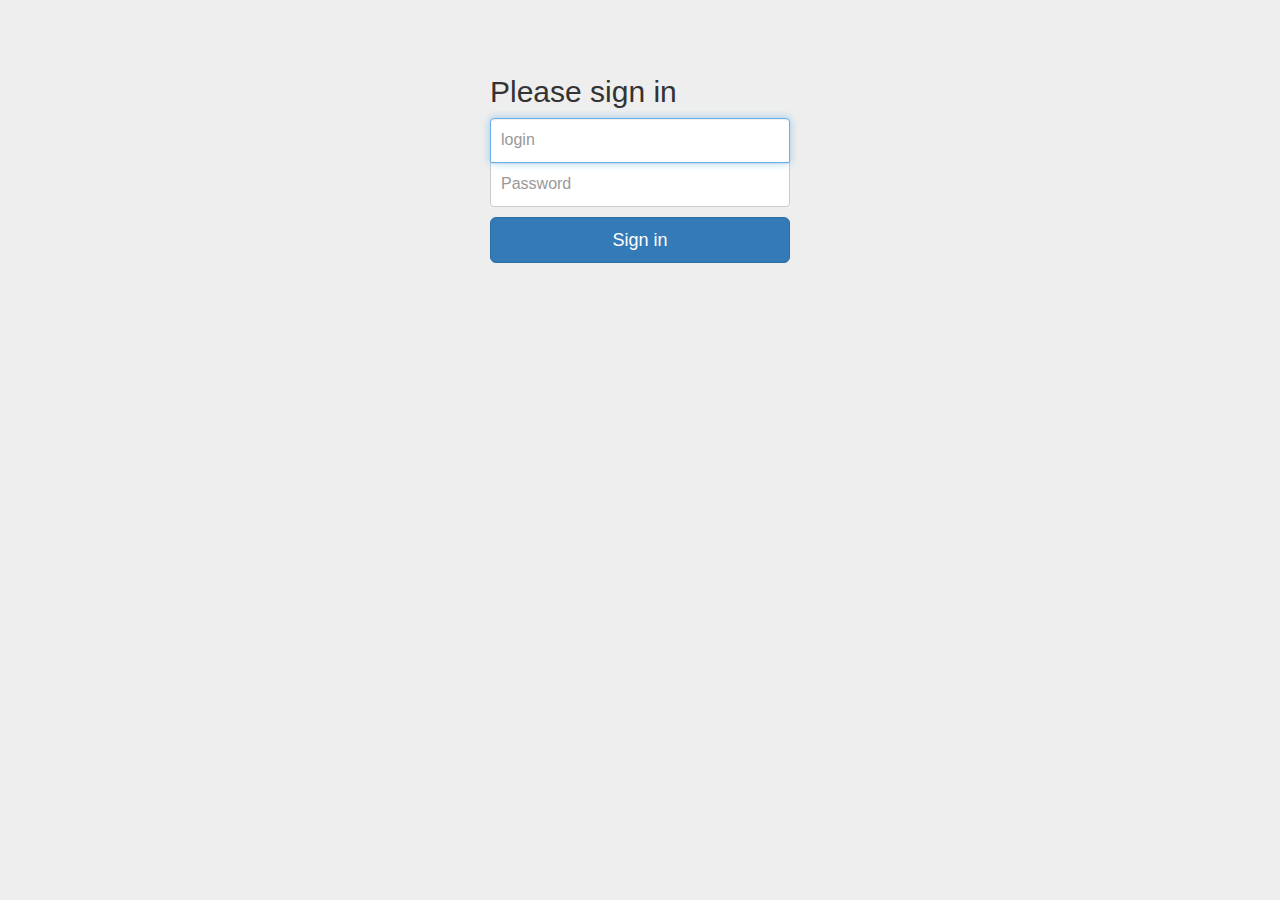
<file: brokers/login.html>
<!DOCTYPE html>
<html lang="en">
<head>
    <meta charset="utf-8">
    <meta http-equiv="X-UA-Compatible" content="IE=edge">
    <meta name="viewport" content="width=device-width, initial-scale=1">
    <!-- The above 3 meta tags *must* come first in the head; any other head content must come *after* these tags -->
    <meta name="description" content="">
    <meta name="author" content="">
    <link rel="icon" href="../../favicon.ico">
    <title>Signin Template for Bootstrap</title>
    <link href="css/bootstrap.min.css" rel="stylesheet">
    <link href="css/signin.css" rel="stylesheet">
</head>
<body>
<div class="container">
    <form class="form-signin">
        <h2 class="form-signin-heading">Please sign in</h2>
        <label for="inputEmail" class="sr-only">Login</label>
        <input type="text" id="inputEmail" class="form-control" placeholder="login" required autofocus>
        <label for="inputPassword" class="sr-only">Password</label>
        <input type="password" id="inputPassword" class="form-control" placeholder="Password" required>
        <button class="btn btn-lg btn-primary btn-block" type="submit">Sign in</button>
    </form>
</div> <!-- /container -->
</body>
</html>
</file>
<file: brokers/css/signin.css>
body {
    padding-top: 40px;
    padding-bottom: 40px;
    background-color: #eee;
}

.form-signin {
    max-width: 330px;
    padding: 15px;
    margin: 0 auto;
}
.form-signin .form-signin-heading,
.form-signin .checkbox {
    margin-bottom: 10px;
}
.form-signin .checkbox {
    font-weight: normal;
}
.form-signin .form-control {
    position: relative;
    height: auto;
    -webkit-box-sizing: border-box;
    -moz-box-sizing: border-box;
    box-sizing: border-box;
    padding: 10px;
    font-size: 16px;
}
.form-signin .form-control:focus {
    z-index: 2;
}
.form-signin input[type="text"] {
    margin-bottom: -1px;
    border-bottom-right-radius: 0;
    border-bottom-left-radius: 0;
}
.form-signin input[type="password"] {
    margin-bottom: 10px;
    border-top-left-radius: 0;
    border-top-right-radius: 0;
}
</file>
